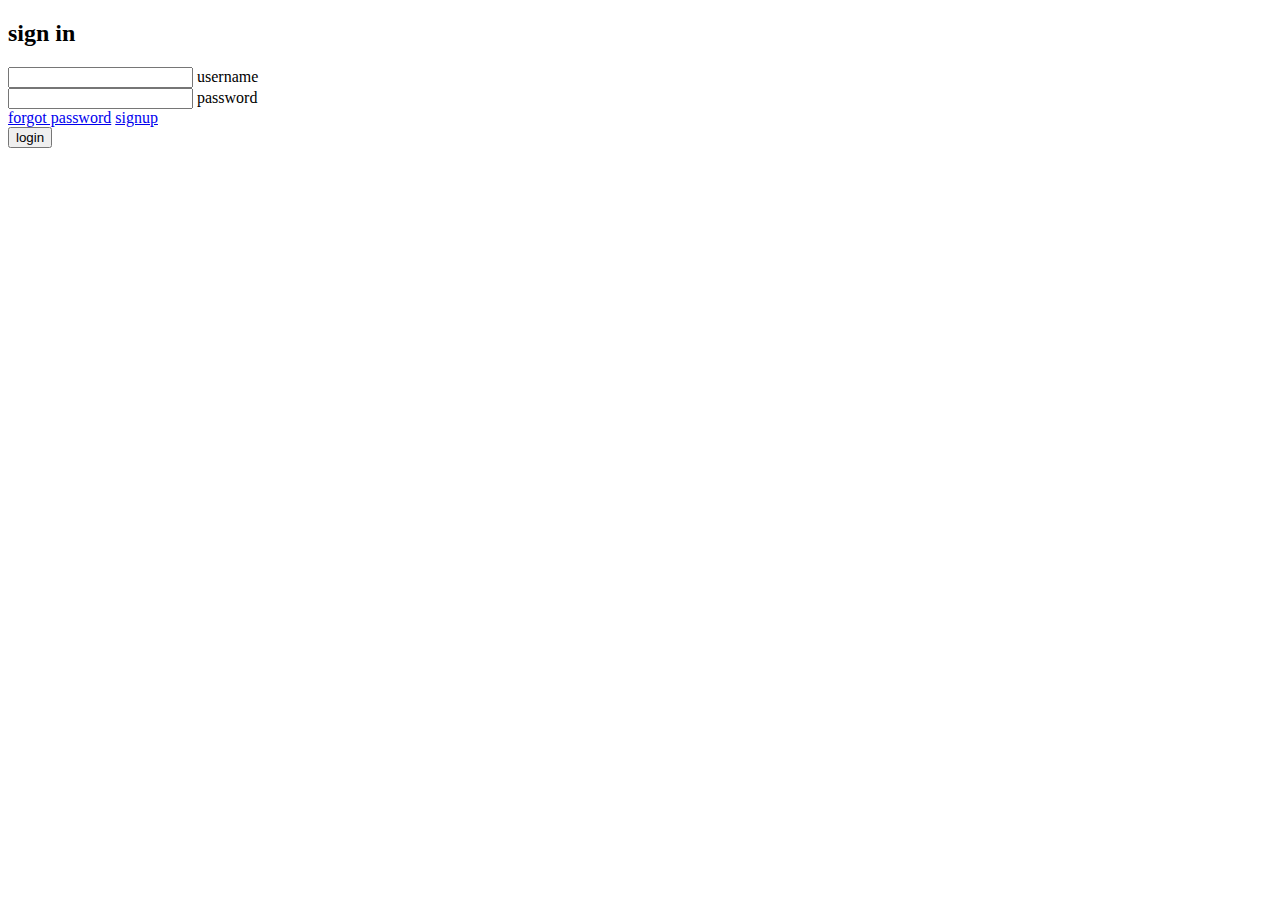
<file: html/tela login.html>
<!DOCTYPE html>
<html lang="en">
<head>
    <meta charset="UTF-8">
    <meta http-equiv="X-UA-Compatible" content="IE=edge">
    <meta name="viewport" content="width=, initial-scale=1.0">
    <title>tela login</title>
</head>
<body>
    <main>
        <div class="box">
            <div class="form">
                <h2>sign in</h2>
                <div class="inputbox">
                    <input type="text" required="required" />
                    <span>username</span>
                    <i></i>
                </div>
                <div class="inputbox">
                    <input type="password" required="required" />
                    <span>password</span>
                    <i></i>
                </div>
                <Div class="links">
                    <a href="#">forgot password</a>
                    <a href="#">signup</a>
                </Div>
                <input type="submit" value="login" />
            </div>
        </div>
    </main>
</body>
</html>
</file>
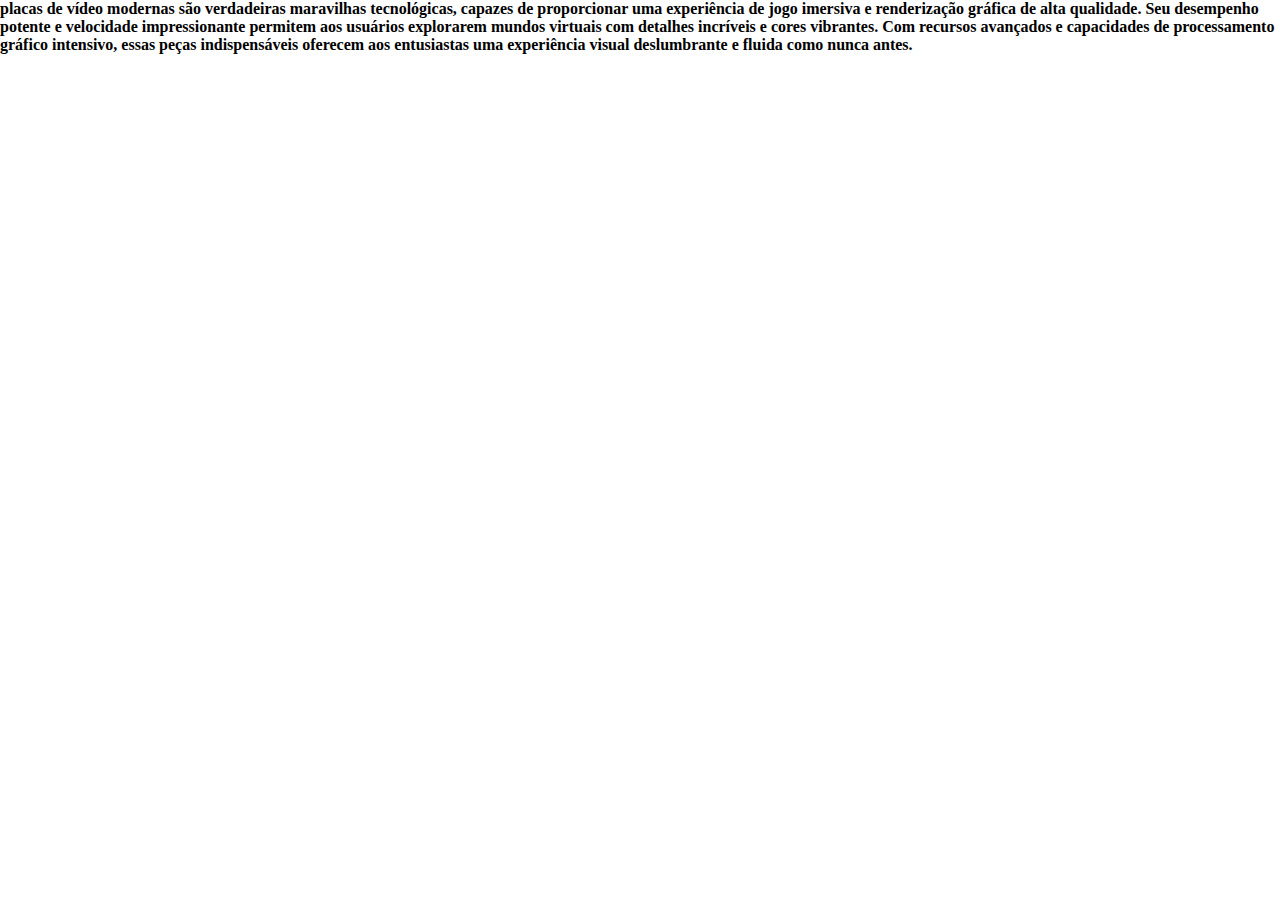
<file: html/trabalhogt.html>
<!DOCTYPE html>
<html lang="en">
<head></head>
    <meta charset="UTF-8">
    <meta http-equiv="X-UA-Compatible" content="IE=edge">
    <meta name="viewport" content="width=, initial-scale=1.0">
    <title>trabalhogt</title>
    <style>
    * {
        padding: 0%;
        margin: 0%;
        box-sizing: border-box;
      }
    .bg-image {
     background-image: url('imagens/gpu.webp');
     background-size: cover;
     background-position: center;
    background-repeat: no-repeat;
        }
    </style>
    <body>
        <main>
            <p><h4>placas de vídeo modernas são verdadeiras maravilhas tecnológicas, capazes de proporcionar uma experiência de jogo imersiva e renderização gráfica de alta qualidade. Seu desempenho potente e velocidade impressionante permitem aos usuários explorarem mundos virtuais com detalhes incríveis e cores vibrantes. Com recursos avançados e capacidades de processamento gráfico intensivo, essas peças indispensáveis oferecem aos entusiastas uma experiência visual deslumbrante e fluida como nunca antes.</h4></p>
        </main>
    </body>
</file>
